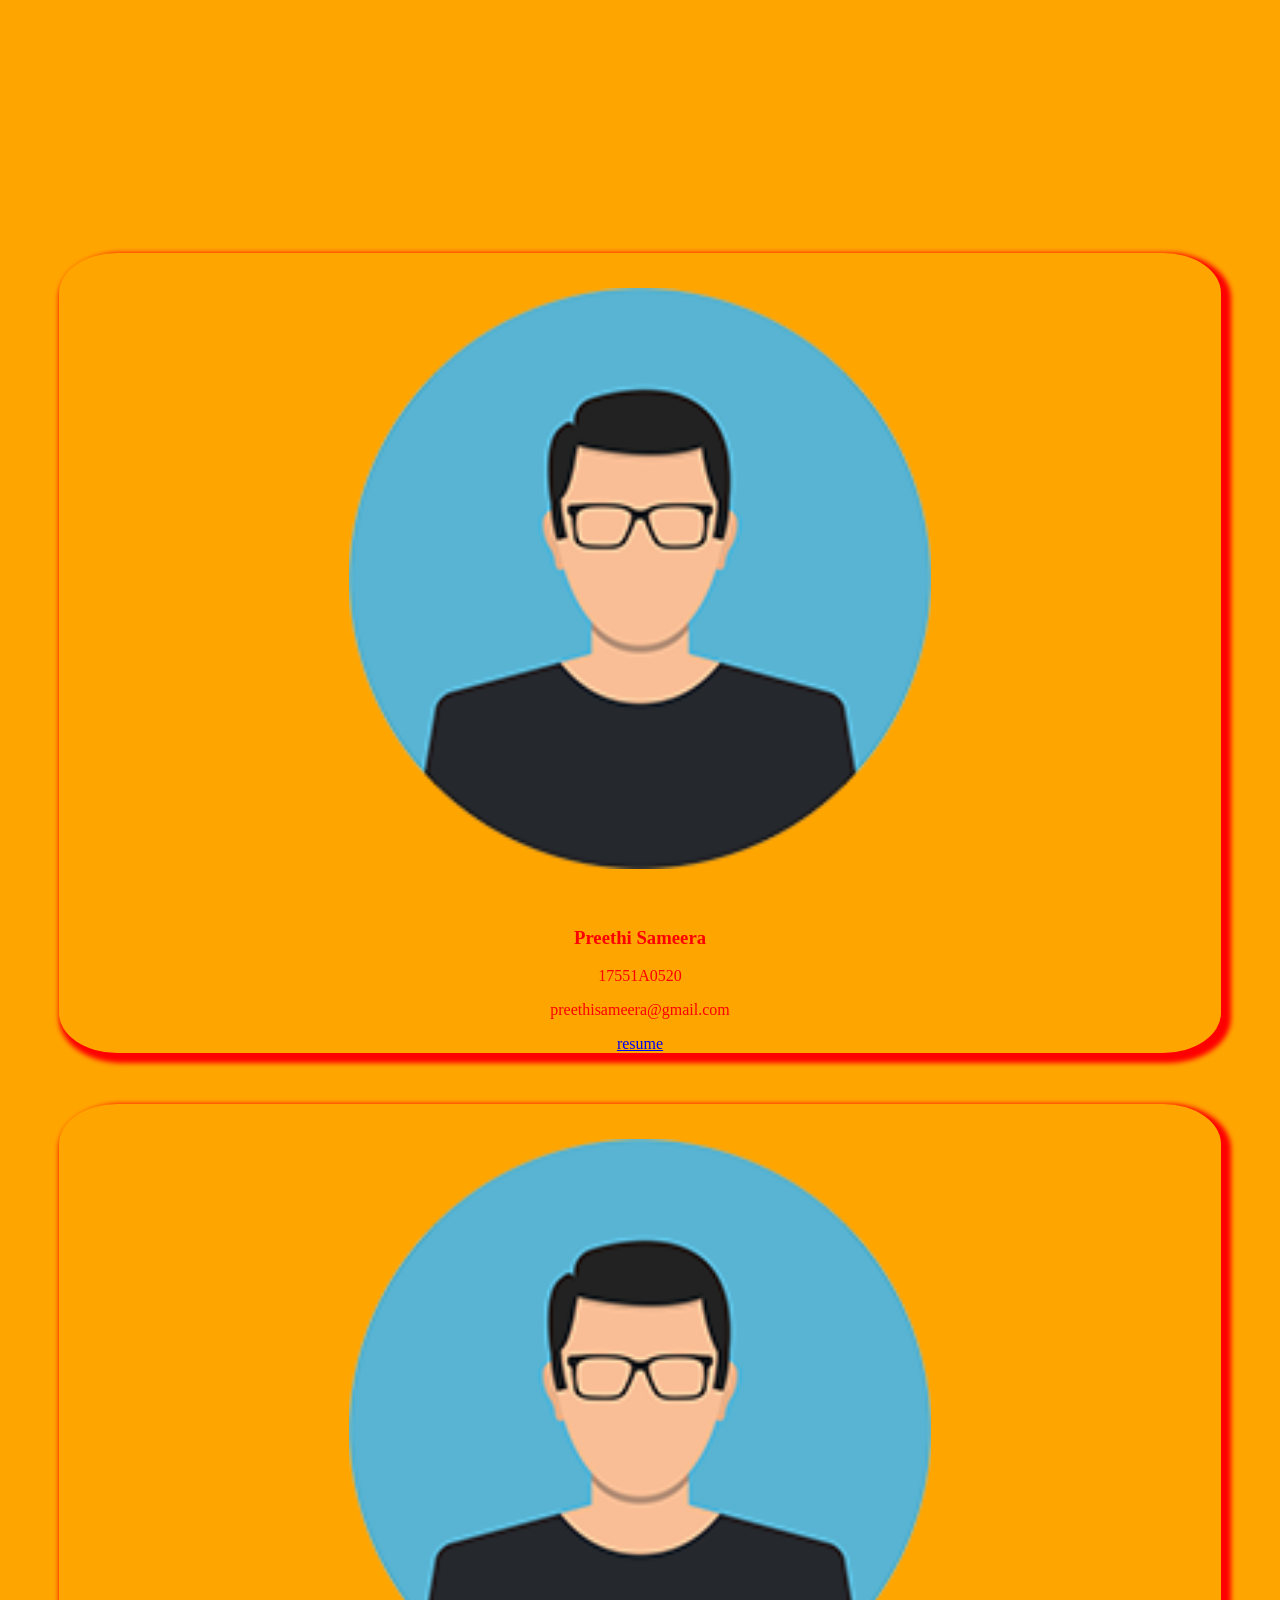
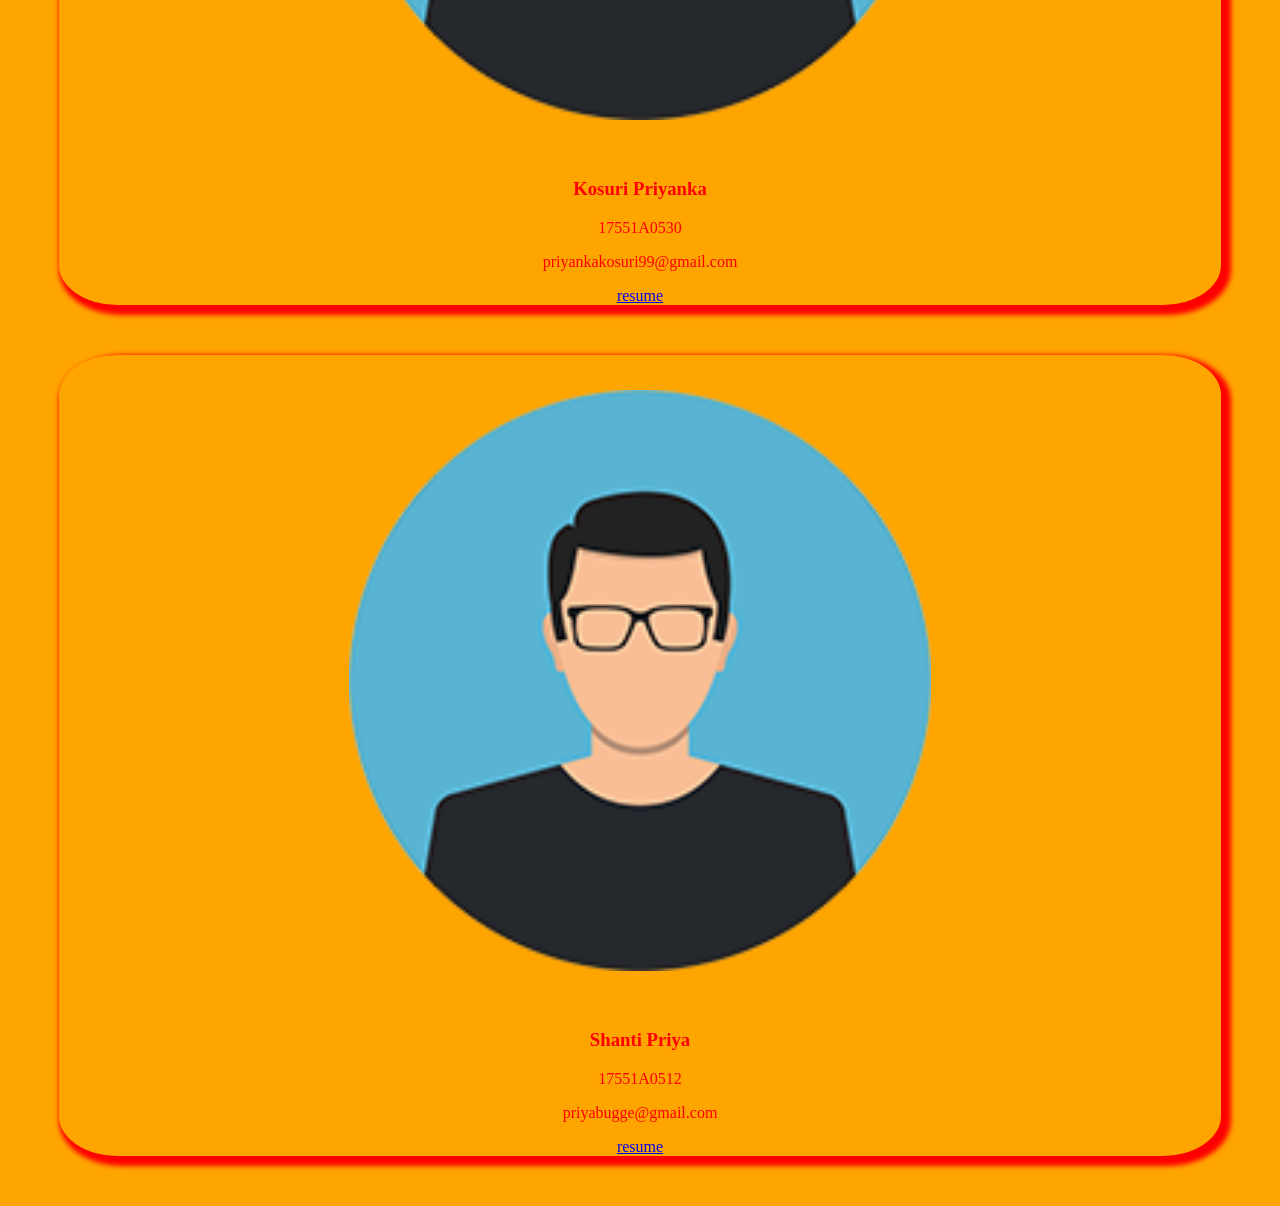
<file: index.html>
<!DOCTYPE html>
<html>
<head>
	<title>card</title>
	<link rel="stylesheet" href="card.css">
</head>
<body>
	<section id="first">
		</section>
		<section class="second">
			<img src="pic1.png" width=50%>
			<h3>Preethi Sameera</h3>
			<p>17551A0520</p>
			<p>preethisameera@gmail.com</p>
			<a href="res3.html">resume</a>
		</section>
		<section class="second">
			<img src="pic1.png" width=50%>
			<h3>Kosuri Priyanka</h3>
			<p>17551A0530</p>
			<p>priyankakosuri99@gmail.com</p>
			<a href="res.html">resume</a>
		</section>
		<section class="second">
			<img src="pic1.png" width=50%>
			<h3>Shanti Priya</h3>
			<p>17551A0512</p>
			<p>priyabugge@gmail.com</p>
			<a href="res2.html">resume</a>
	</section>

</body>
</html>
</file>
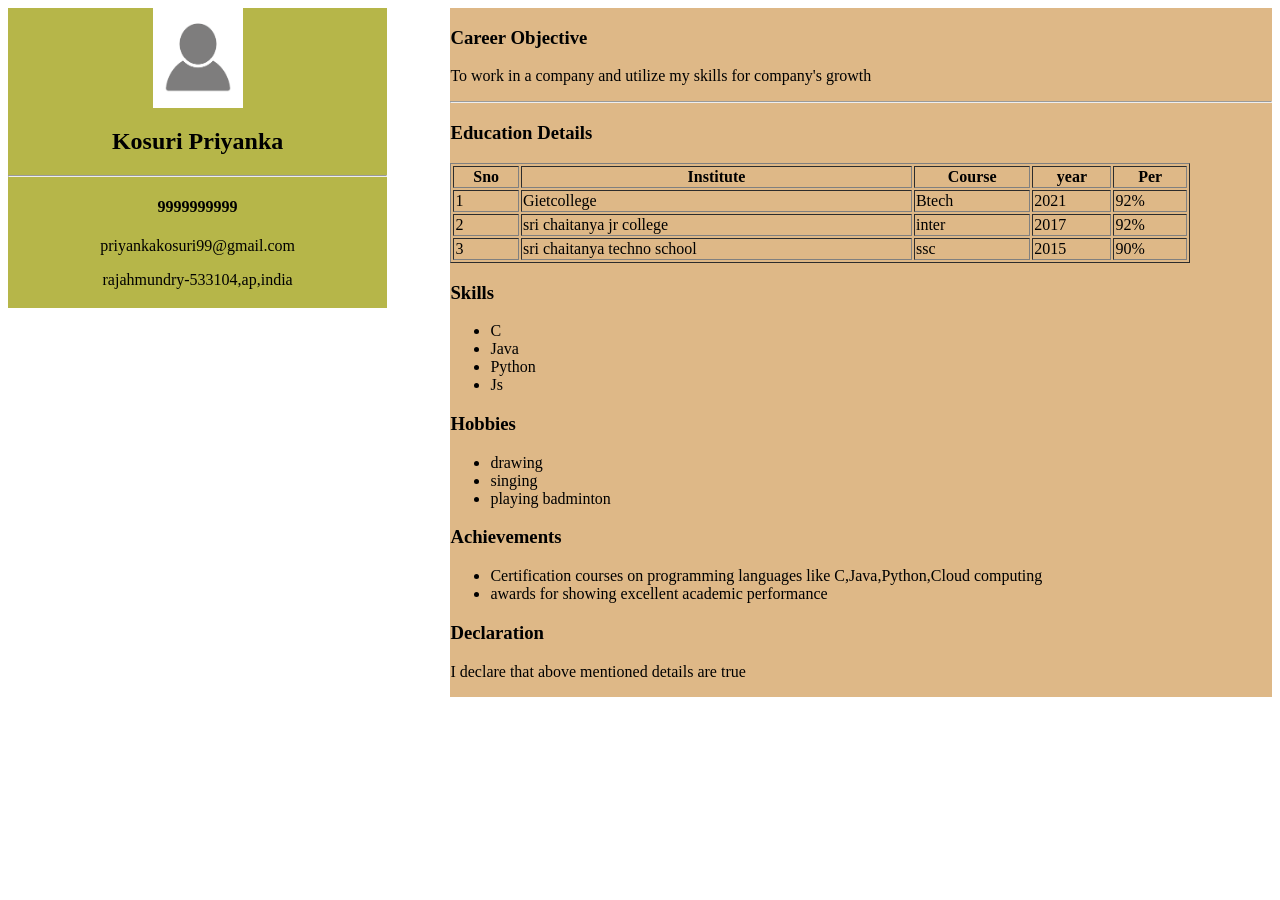
<file: res.html>
<html>
    <head>
        <meta charset="utf-8">
        <meta name="viewport" content="width=device-width,initial-scale=1.0">
        
        <link rel="stylesheet" href="res.css">
    </head>
    <body>
        <main class="main">
        <article class="card">
        <div class="ch1">
            <img src="propic.png" width="90" height="100" alt="profile pic"></img>
            <h2>Kosuri Priyanka</h2>
        </div>
            <hr>
        <div class="ch2">
            <h4>9999999999</h4>
            <p id="p1">priyankakosuri99<wbr>@gmail.com</p>
            <p id="p2">rajahmundry-533104,ap,india</p>
    </div>
            </article>
           <section class="data">
            <h3>  Career Objective  </h3>
            <p>To work in a company and utilize my skills for company's growth </p><hr>
            <h3>Education Details</h3>
            <table border=1 width=90%>
                <tr><th>Sno</th><th>Institute</th><th>Course</th><th>year</th><th>Per</th></tr>
                <tr><td>1</td><td>Gietcollege</td><td>Btech</td><td>2021</td><td>92%</td></tr>
                <tr><td>2</td><td>sri chaitanya jr college</td><td>inter</td><td>2017</td><td>92%</td></tr>
                <tr><td>3</td><td>sri chaitanya techno  school</td><td>ssc</td><td>2015</td><td>90%</td></tr>
                </table>
            <h3>Skills</h3>
            <ul>
            <li>C</li>
            <li>Java</li>
            <li>Python</li>
            <li>Js</li>
            </ul>
            <h3>Hobbies</h3>
            <ul>
                <li>drawing</li>
                <li>singing</li>
                <li>playing badminton</li>
                </ul>
            <h3>Achievements</h3>
            <ul>
                <li>Certification courses on programming languages like C,Java,Python,Cloud computing</li>
                <li>awards for showing excellent academic performance</li>
               
                </ul> 
            <h3> Declaration</h3> 
            <p>I declare that above mentioned details are true</p>     
           </section>
     </main>
    </body>
    </html>
</file>
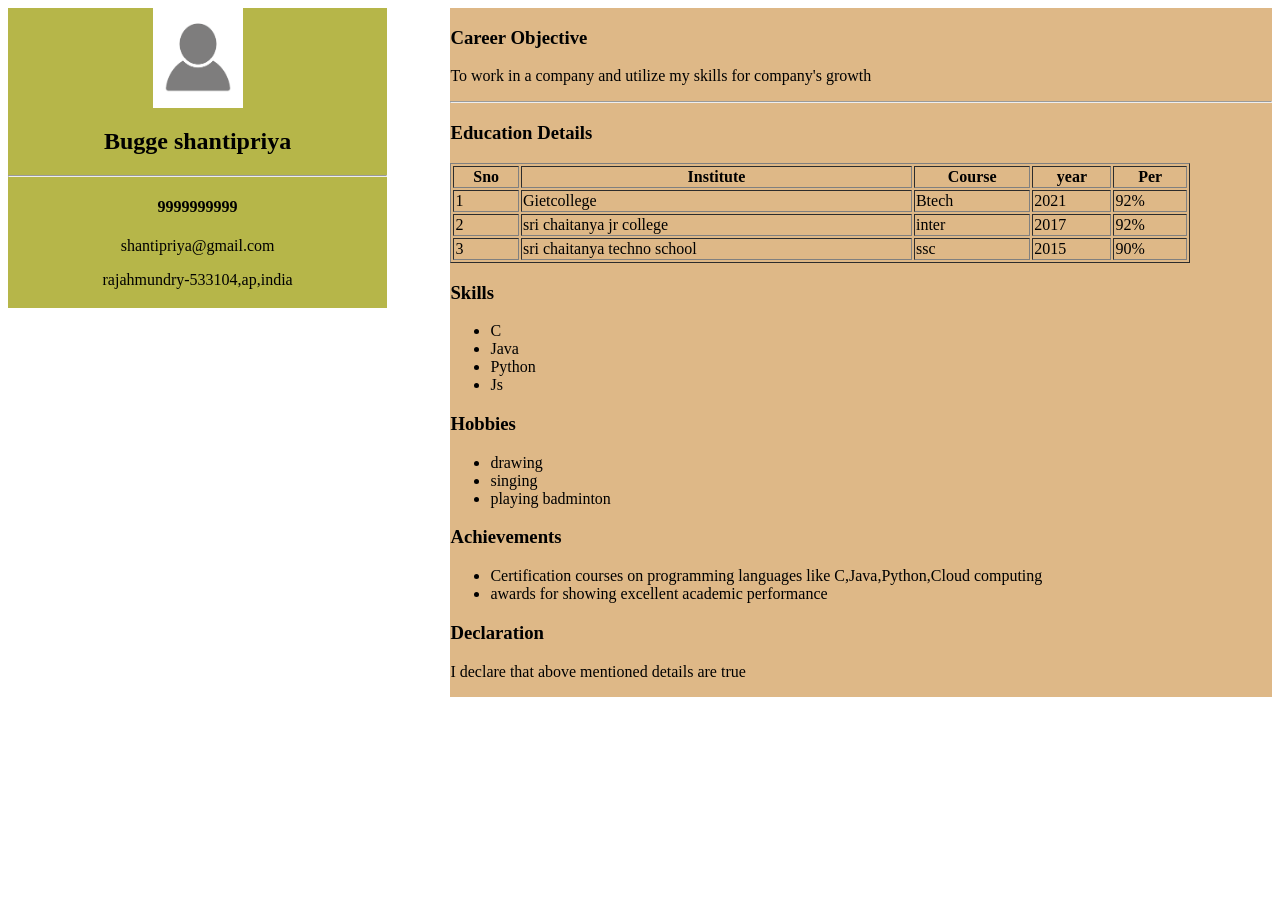
<file: res2.html>
<html>
    <head>
        <meta charset="utf-8">
        <meta name="viewport" content="width=device-width,initial-scale=1.0">
        
        <link rel="stylesheet" href="res.css">
    </head>
    <body>
        <main class="main">
        <article class="card">
        <div class="ch1">
            <img src="propic.png" width="90" height="100" alt="profile pic"></img>
            <h2>Bugge shantipriya</h2>
        </div>
            <hr>
        <div class="ch2">
            <h4>9999999999</h4>
            <p id="p1">shantipriya<wbr>@gmail.com</p>
            <p id="p2">rajahmundry-533104,ap,india</p>
    </div>
            </article>
           <section class="data">
            <h3>  Career Objective  </h3>
            <p>To work in a company and utilize my skills for company's growth </p><hr>
            <h3>Education Details</h3>
            <table border=1 width=90%>
                <tr><th>Sno</th><th>Institute</th><th>Course</th><th>year</th><th>Per</th></tr>
                <tr><td>1</td><td>Gietcollege</td><td>Btech</td><td>2021</td><td>92%</td></tr>
                <tr><td>2</td><td>sri chaitanya jr college</td><td>inter</td><td>2017</td><td>92%</td></tr>
                <tr><td>3</td><td>sri chaitanya techno  school</td><td>ssc</td><td>2015</td><td>90%</td></tr>
                </table>
            <h3>Skills</h3>
            <ul>
            <li>C</li>
            <li>Java</li>
            <li>Python</li>
            <li>Js</li>
            </ul>
            <h3>Hobbies</h3>
            <ul>
                <li>drawing</li>
                <li>singing</li>
                <li>playing badminton</li>
                </ul>
            <h3>Achievements</h3>
            <ul>
                <li>Certification courses on programming languages like C,Java,Python,Cloud computing</li>
                <li>awards for showing excellent academic performance</li>
               
                </ul> 
            <h3> Declaration</h3> 
            <p>I declare that above mentioned details are true</p>     
           </section>
     </main>
    </body>
    </html>
</file>
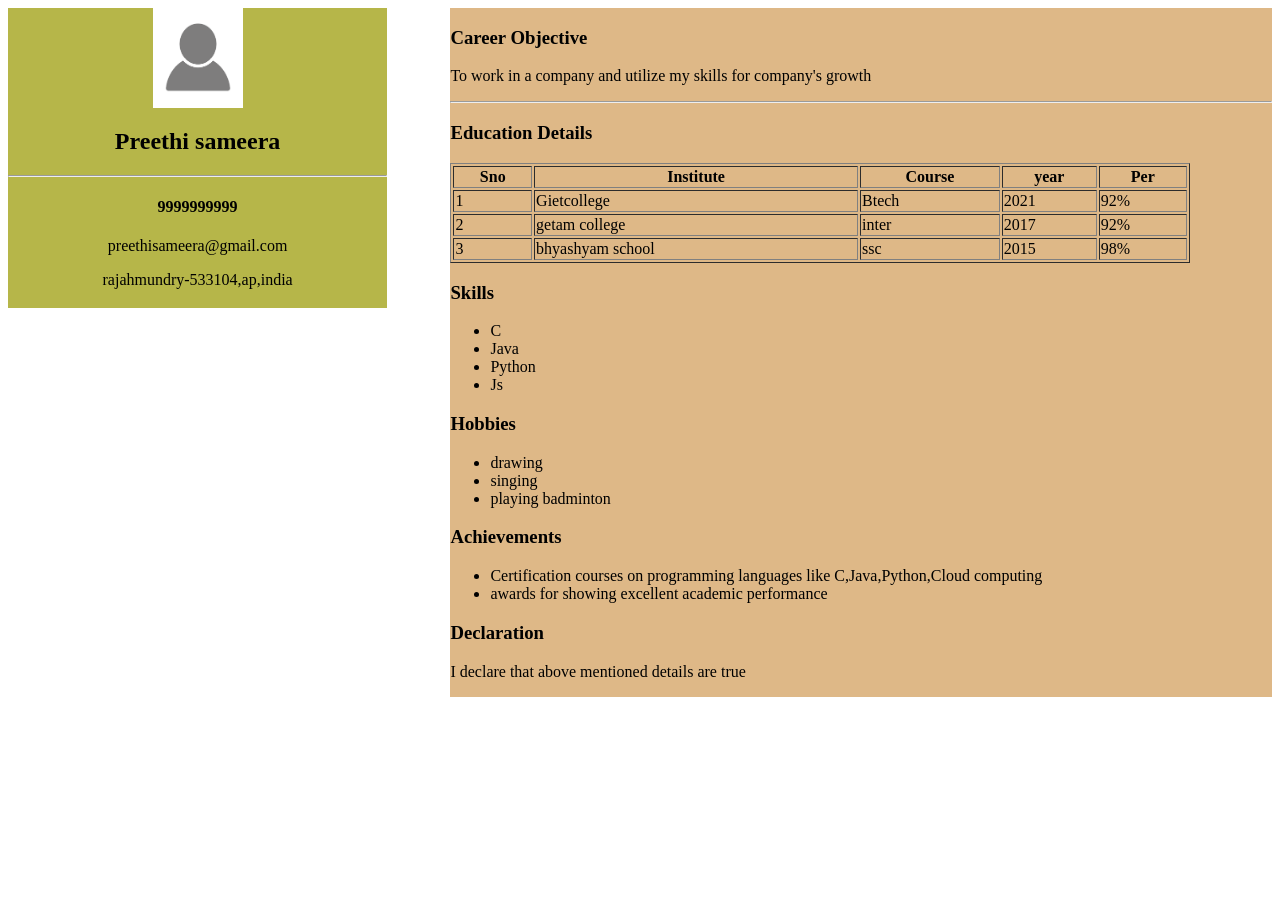
<file: res3.html>
<html>
    <head>
        <meta charset="utf-8">
        <meta name="viewport" content="width=device-width,initial-scale=1.0">
        
        <link rel="stylesheet" href="res.css">
    </head>
    <body>
        <main class="main">
        <article class="card">
        <div class="ch1">
            <img src="propic.png" width="90" height="100" alt="profile pic"></img>
            <h2>Preethi sameera</h2>
        </div>
            <hr>
        <div class="ch2">
            <h4>9999999999</h4>
            <p id="p1">preethisameera<wbr>@gmail.com</p>
            <p id="p2">rajahmundry-533104,ap,india</p>
    </div>
            </article>
           <section class="data">
            <h3>  Career Objective  </h3>
            <p>To work in a company and utilize my skills for company's growth </p><hr>
            <h3>Education Details</h3>
            <table border=1 width=90%>
                <tr><th>Sno</th><th>Institute</th><th>Course</th><th>year</th><th>Per</th></tr>
                <tr><td>1</td><td>Gietcollege</td><td>Btech</td><td>2021</td><td>92%</td></tr>
                <tr><td>2</td><td>getam college</td><td>inter</td><td>2017</td><td>92%</td></tr>
                <tr><td>3</td><td>bhyashyam  school</td><td>ssc</td><td>2015</td><td>98%</td></tr>
                </table>
            <h3>Skills</h3>
            <ul>
            <li>C</li>
            <li>Java</li>
            <li>Python</li>
            <li>Js</li>
            </ul>
            <h3>Hobbies</h3>
            <ul>
                <li>drawing</li>
                <li>singing</li>
                <li>playing badminton</li>
                </ul>
            <h3>Achievements</h3>
            <ul>
                <li>Certification courses on programming languages like C,Java,Python,Cloud computing</li>
                <li>awards for showing excellent academic performance</li>
               
                </ul> 
            <h3> Declaration</h3> 
            <p>I declare that above mentioned details are true</p>     
           </section>
     </main>
    </body>
    </html>
</file>
<file: card.css>
body{
	background-color:orange;
}
#first{
	background-color:black ;
	margin:10%;
	display: flex;
	border-radius: 5px;
	justify-content: space-around;

}
.second{
	color:red;
	margin:4%;
	box-shadow: 5% 5% 5% 5%; 
	text-align: center;
	border-radius: 5%;
	box-shadow: 5px 5px 5px 5px;
}
img{
	border-radius: 2%;
    margin:3%;

}
</file>
<file: res.css>
.main
{
    width:100%;
    display: flex;
    flex-wrap: wrap;
    justify-content: space-between;
}
.card
{
    width:30%;
    background-color: rgb(182, 182, 73);
    text-align: center;
    height: 300px;
}
.data
{
    width:65%;
    background-color: burlywood;
    
}

@media (min-device-width:320px) and (max-device-width:480px)
{
    .card,
    .data{
        width:100%;
    }
    .card
    {
        display: flex;
        height:200px;
    }
    .ch1,
    .ch2
    {
        width:50%;
        
    }
}
@media (min-device-width:481px) and (max-device-width:780px)
{   
    .main
    {
      flex-direction: column ;
       
    }   
    .card,
    .data
    {
        width: 100%;
    }
    .ch2{
        display:flex;
        justify-content: space-around;
    }
    h4{
        flex:1;
    }
    #p1
    {
        flex:2
    }
    #p2
    {
        flex:1
    }
    
}

@media (min-device-width:781px) and (max-device-width:992px)
{   
    .main
    {
       flex-direction: row-reverse;
       
    }  
    .card
    {
        height:320px;
    } 
    
}
</file>
